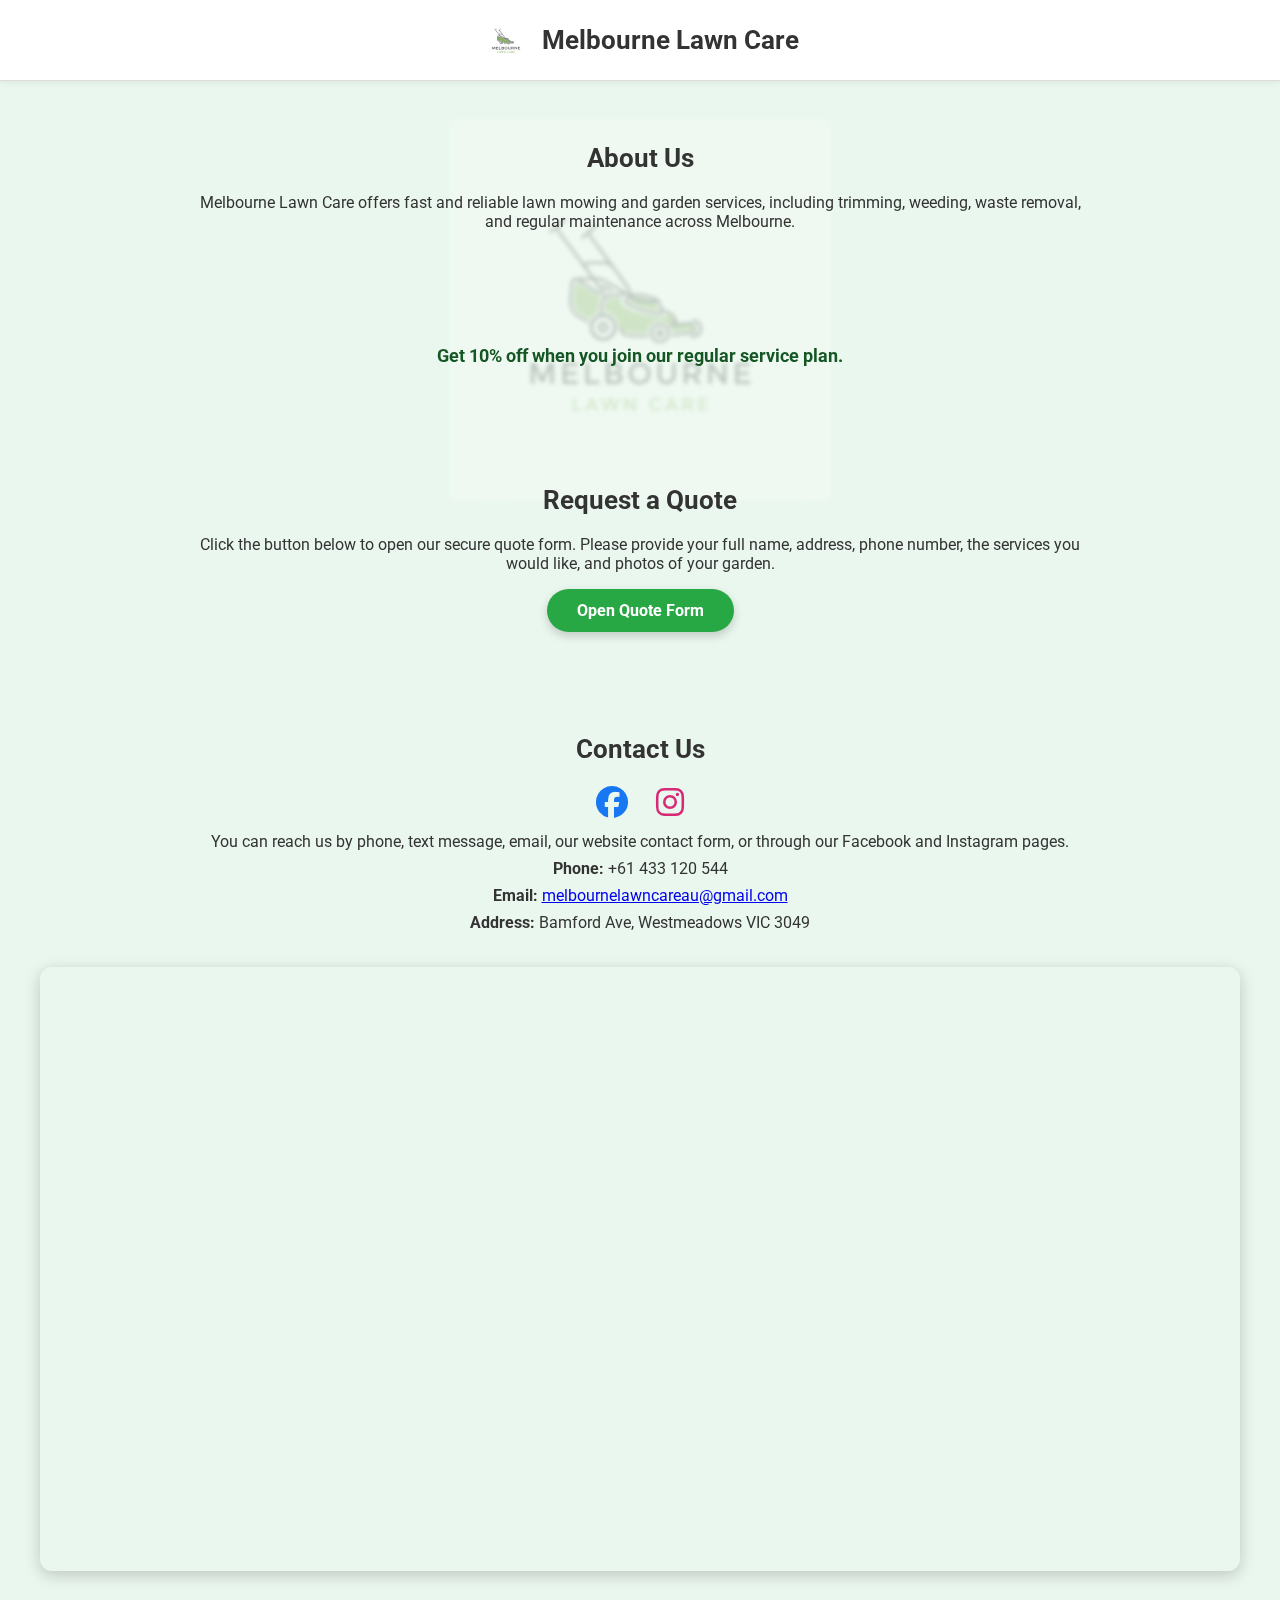
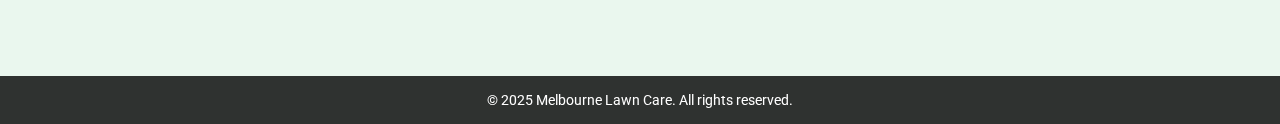
<file: index.html>
<!DOCTYPE html>
<html lang="en">
<head>
<meta charset="UTF-8" />
<meta name="viewport" content="width=device-width, initial-scale=1.0" />
<title>Melbourne Lawn Care</title>

<!-- Google Font -->
<link href="https://fonts.googleapis.com/css2?family=Roboto:wght@400;700&display=swap" rel="stylesheet" />

<!-- Font Awesome -->
<link rel="stylesheet" href="https://cdnjs.cloudflare.com/ajax/libs/font-awesome/6.5.0/css/all.min.css">

<style>

/* ---- Background With Logo ---- */
body {
    font-family: "Roboto", sans-serif;
    margin: 0;
    padding: 0;
    background: #eaf7ee;
    color: #333;
    text-align: center;

    /* LOGO BACKGROUND */
    background-image: url('logo.png');
    background-repeat: no-repeat;
    background-position: center top 120px;
    background-size: 380px; /* Logo büyüklüğü */
    opacity: 1;
}

/* LOGO'YU SOLUK HALE GETİRMEK İÇİN OVERLAY */
body::before {
    content: "";
    position: fixed;
    top: 0;
    left: 0;
    width: 100%;
    height: 100%;
    background: rgba(234, 247, 238, 0.75); /* Hafif yeşil perde */
    backdrop-filter: blur(2px);
    z-index: -1;
}

/* ---- Main Layout ---- */
.container {
    max-width: 900px;
    margin: 0 auto;
    padding: 0 15px;
}

.section {
    padding: 40px 0;
}

.site-header {
    background: rgba(255, 255, 255, 0.92);
    padding: 16px 0;
    border-bottom: 1px solid #dcdcdc;
    box-shadow: 0 2px 6px rgba(0,0,0,0.06);
    backdrop-filter: blur(5px);
}

.header-inner {
    display: flex;
    align-items: center;
    justify-content: center;
    gap: 12px;
}

.logo {
    width: 48px;
}

h1 {
    margin: 0;
    font-size: 26px;
    font-weight: 700;
}

h2 {
    font-size: 26px;
    margin-bottom: 20px;
}

.discount-note {
    font-weight: bold;
    font-size: 18px;
    color: #155724;
}

/* ---- Quote Button ---- */
.quote-btn {
    display: inline-block;
    padding: 12px 30px;
    background-color: #28a745;
    color: #fff;
    text-decoration: none;
    font-weight: 700;
    border-radius: 999px;
    box-shadow: 0 4px 10px rgba(0,0,0,0.18);
    transition: 0.2s ease;
}

.quote-btn:hover {
    background-color: #218838;
    transform: translateY(-2px);
}

/* ---- Social Icons ---- */
.social-links {
    margin-top: 20px;
    margin-bottom: 10px;
}

.social-icon {
    font-size: 32px;
    margin: 0 12px;
    display: inline-block;
    text-decoration: none;
    transition: 0.2s ease;
}

.social-icon.fb { color: #1877f2; }
.social-icon.ig { color: #d62976; }

.social-icon:hover {
    transform: scale(1.15);
}

/* ---- Contact Section ---- */
.contact-container p {
    font-size: 16px;
    margin: 8px 0;
}

/* ---- Map ---- */
.map-container {
    width: 100%;
    max-width: 1200px;
    margin: 35px auto;
    border-radius: 12px;
    overflow: hidden;
    box-shadow: 0 4px 16px rgba(0,0,0,0.20);
}

.map-container iframe {
    width: 100%;
    height: 600px;
    border: 0;
}

/* ---- Footer ---- */
.site-footer {
    background: rgba(0, 0, 0, 0.8);
    color: #ffffff;
    text-align: center;
    padding: 16px 0;
    font-size: 14px;
    margin-top: 30px;
    backdrop-filter: blur(3px);
}

.site-footer p {
    margin: 0;
}

/* ---- Mobile ---- */
@media (max-width: 768px) {
    h1 { font-size: 22px; }
    h2 { font-size: 22px; }
    .map-container iframe { height: 400px; }
    body {
        background-size: 250px;
        background-position: center top 150px;
    }
}

</style>
</head>

<body>

<!-- Header -->
<header class="site-header">
  <div class="container header-inner">
    <img src="logo.png" alt="Melbourne Lawn Care Logo" class="logo" />
    <h1>Melbourne Lawn Care</h1>
  </div>
</header>

<!-- About -->
<section id="about" class="section">
  <div class="container">
    <h2>About Us</h2>
    <p>
      Melbourne Lawn Care offers fast and reliable lawn mowing and garden services,
      including trimming, weeding, waste removal, and regular maintenance across Melbourne.
    </p>
  </div>
</section>

<!-- Discount -->
<section class="section">
  <div class="container">
    <p class="discount-note">
      Get 10% off when you join our regular service plan.
    </p>
  </div>
</section>

<!-- Request a Quote -->
<section id="quote-form" class="section">
  <div class="container">
    <h2>Request a Quote</h2>

    <p>
      Click the button below to open our secure quote form.
      Please provide your full name, address, phone number, the services you would like,
      and photos of your garden.
    </p>

    <a
      href="https://docs.google.com/forms/d/e/1FAIpQLSchblGaSPAQTFSrkKhYOpqgLdto1CkAi7nN1qTytmUd2Xe_HA/viewform"
      target="_blank"
      rel="noopener noreferrer"
      class="quote-btn"
    >
      Open Quote Form
    </a>
  </div>
</section>

<!-- Contact Section -->
<section id="contact" class="section">
  <h2>Contact Us</h2>

  <div class="social-links">
    <a href="https://www.facebook.com/profile.php?id=61579606565810" target="_blank" class="social-icon fb">
      <i class="fab fa-facebook"></i>
    </a>

    <a href="https://www.instagram.com/melbournelawncare/" target="_blank" class="social-icon ig">
      <i class="fab fa-instagram"></i>
    </a>
  </div>

  <div class="contact-container">
    <p>You can reach us by phone, text message, email, our website contact form, or through our Facebook and Instagram pages.</p>

    <p><strong>Phone:</strong> +61 433 120 544</p>

    <p><strong>Email:</strong>
      <a href="mailto:melbournelawncareau@gmail.com">
        melbournelawncareau@gmail.com
      </a>
    </p>

    <p><strong>Address:</strong> Bamford Ave, Westmeadows VIC 3049</p>
  </div>

  <div class="map-container">
    <iframe title="Melbourne Lawn Care on Google Maps"
      src="https://www.google.com/maps/embed?pb=!1m18!1m12!1m3!1d31214.494389807083!2d144.8561052750526!3d-37.68344142339905!2m3!1f0!2f0!3f0!3m2!1i1024!2i768!4f13.1!3m3!1m2!1s0x6ad6e555aaaaaaa%3A0xb36bde22c6e6cd0f!2sBamford%20Ave%2C%20Westmeadows%20VIC%203049!5e0!3m2!1sen!2sau!4v1755915976310!5m2!1sen!2sau"
      allowfullscreen loading="lazy">
    </iframe>
  </div>
</section>

<!-- Footer -->
<footer class="site-footer">
  <p>© 2025 Melbourne Lawn Care. All rights reserved.</p>
</footer>

</body>
</html>
</file>
